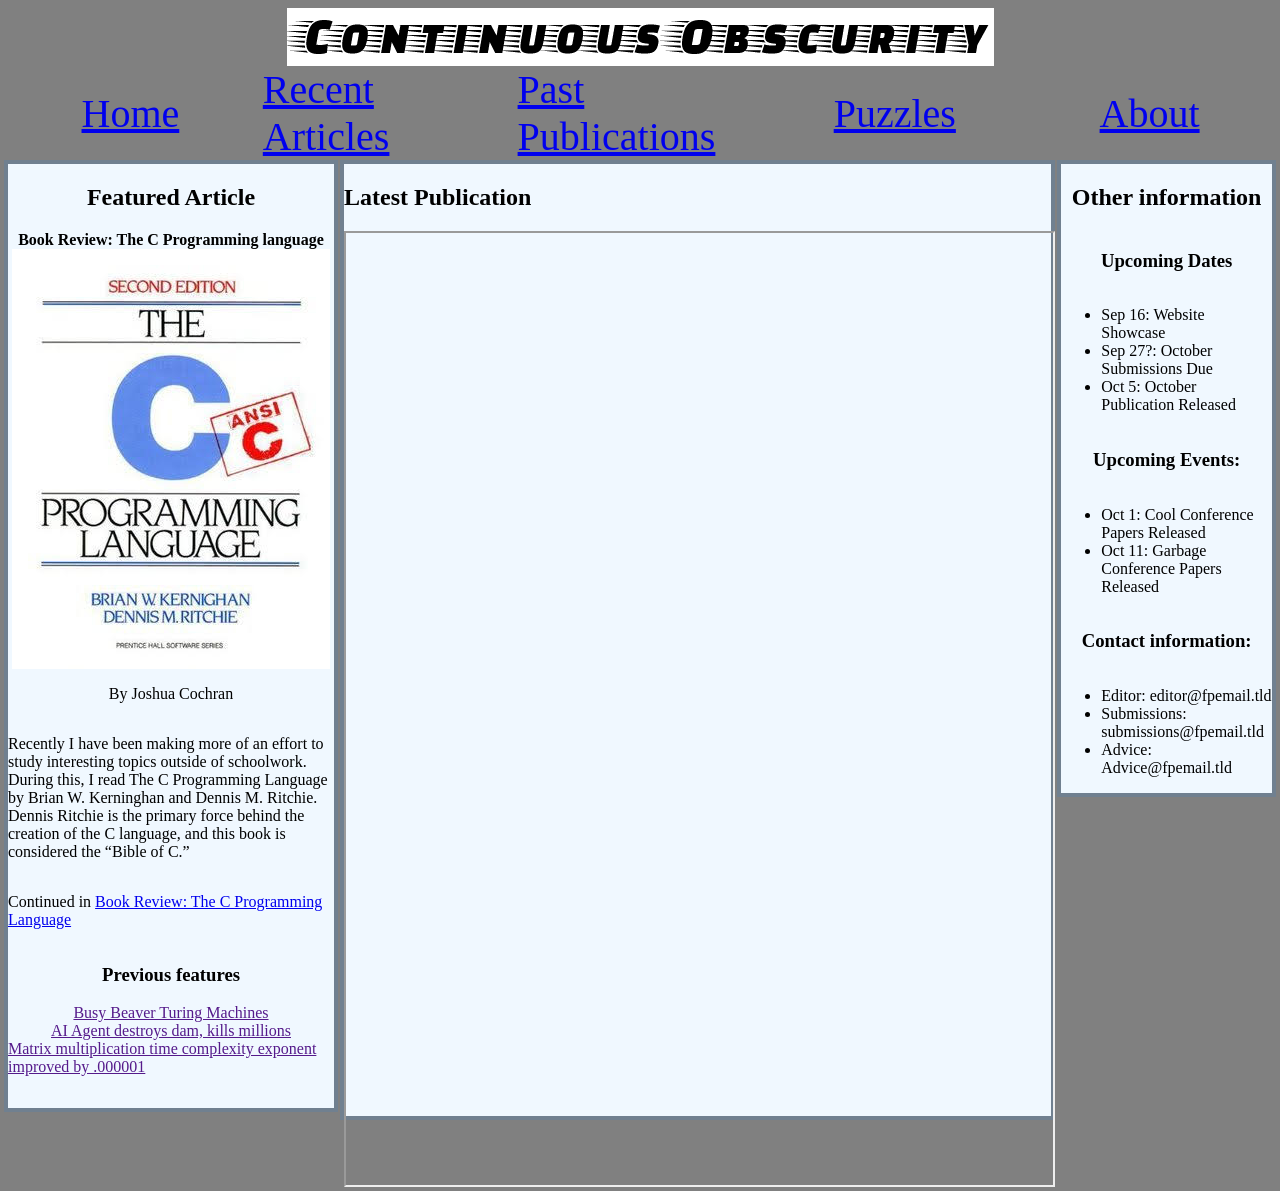
<file: index.html>
<!DOCTYPE HTML>
<head>
    <link rel="stylesheet" href="style.css">
</head>
<body>
<!-- Logo-->
    
    <img src = "logo.png">

    
<!-- Navigation-->
    <nav id = "topNav">
        <a href="index.html">Home</a>
        <a href="recentarticles.html">Recent Articles</a>
        <a href="Past Publications">Past Publications</a>
        <a href="Puzzles">Puzzles</a>
        <a href="pages/About">About</a>
    </nav>

<div id="trifold"> <!-- trifold div -->
    <!-- "featured article"-->
    <div id="tf-left">
        <!--{{featured article}} -->
        <h2>Featured Article</h2>
        <b>Book Review: The C Programming language</b>
        <img src = "cprogramming.jpg">
        <p>By Joshua Cochran</p>
        <p>
            Recently I have been making more of an effort to study interesting topics outside of schoolwork. During this, I read The C Programming Language by Brian W. Kerninghan and Dennis M. Ritchie. Dennis Ritchie is the primary force behind the creation of the C language, and this book is considered the “Bible of C.”
        </p>
        <p> Continued in <a href="article"> Book Review: The C Programming Language</a></p>
        <h3>Previous features</h3>
        <a href src="fake_file">Busy Beaver Turing Machines</a>
        <a href src="fake_file">AI Agent destroys dam, kills millions</a>
        <a href src="fake_file">Matrix multiplication time complexity exponent improved by .000001</a>
        <p> </p>
    </div>
    <!-- recent publications -->
    <div id="tf-mid">
        <div style="height:100%;width:100%;">
            <h2 style=>Latest Publication</h2>
            <iframe src = "April Tabloid Publication.pdf" ></iframe>
        </div>
    </div>
    <!-- side bar-->
    <div id="tf-right">
        <h2>Other information</h2>
        <h3>Upcoming Dates</h3>
        <ul>
            <li>Sep 16: Website Showcase</li>
            <li>Sep 27?: October Submissions Due</li>
            <li>Oct 5: October Publication Released</li>
        </ul>
        <h3>Upcoming Events:</h3>
        <ul>
            <li>Oct 1: Cool Conference Papers Released</li>
            <li>Oct 11: Garbage Conference Papers Released</li>
        </ul>
        <h3>Contact information:</h3>
        <ul>
            <li>Editor: editor@fpemail.tld</li>
            <li>Submissions: submissions@fpemail.tld</li>
            <li>Advice: Advice@fpemail.tld</li>
        </ul>
    </div>
</div>

</body>
</file>
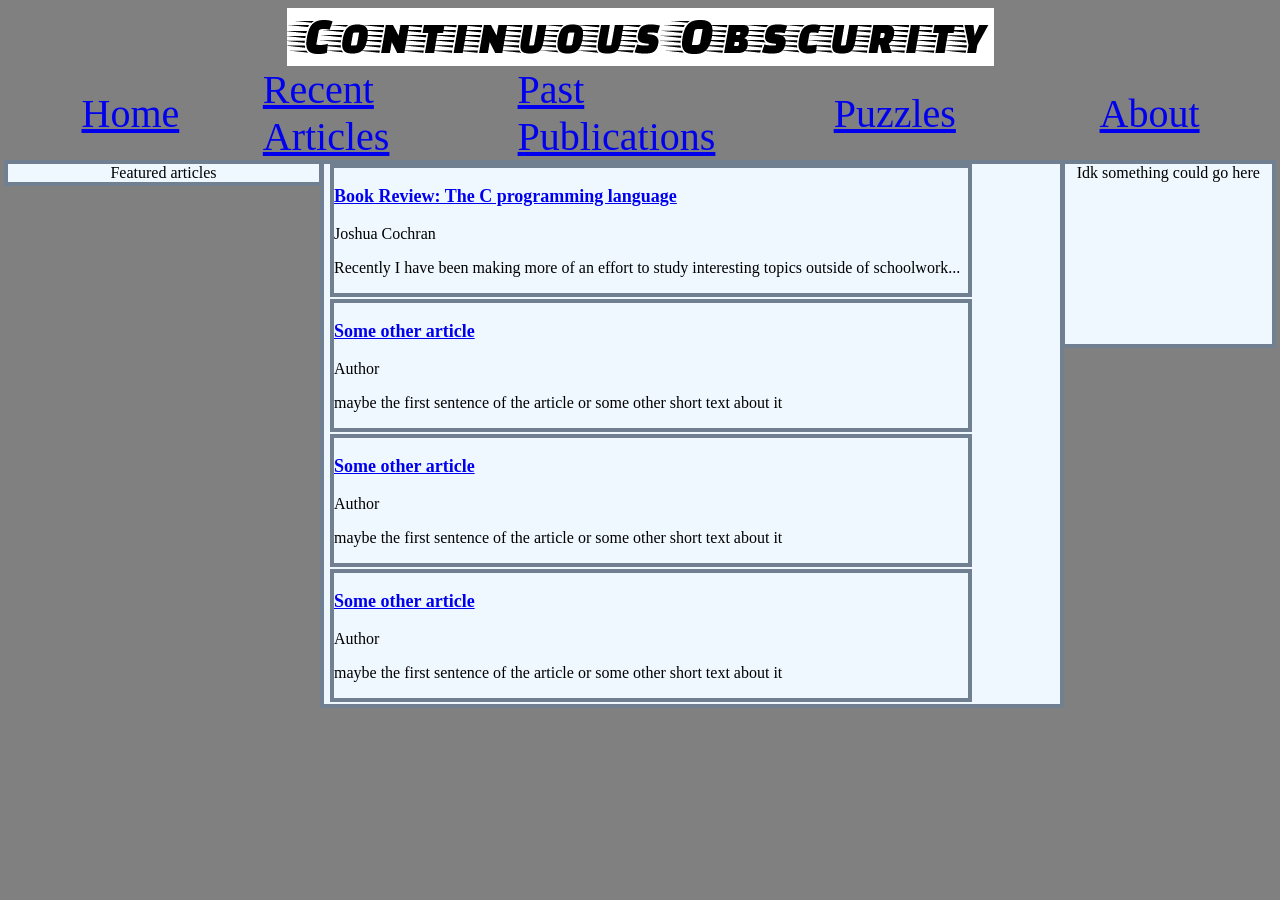
<file: recentarticles.html>
<!DOCTYPE html>
<head>
  <link rel="stylesheet" href="style.css" />
</head>
<body>
  <!-- Logo-->

  <img src="logo.png" />

  <!-- Navigation-->
  <nav id="topNav">
    <a href="index.html">Home</a>
    <a href="recentarticles.html">Recent Articles</a>
    <a href="Past Publications">Past Publications</a>
    <a href="Puzzles">Puzzles</a>
    <a href="pages/About">About</a>
  </nav>
  <div id="trifold">
    <!-- trifold div -->
    <!-- "featured article"-->
    <div id="tf-left">Featured articles</div>
    <!-- recent publications -->
    <div
      id="tf-mid"
      style="align-items: start; justify-content: start; padding-left: 10px"
    >
      <div class="article">
        <p class="article-title">
          <b
            ><a href="some article"
              >Book Review: The C programming language</a
            ></b
          >
        </p>
        <p class="article-author">Joshua Cochran</p>
        <p class="article-short text">
          Recently I have been making more of an effort to study interesting
          topics outside of schoolwork...
        </p>
      </div>
      <div class="article">
        <p class="article-title">
          <b><a href="some article">Some other article</a></b>
        </p>
        <p class="article-author">Author</p>
        <p class="article-short text">
          maybe the first sentence of the article or some other short text about
          it
        </p>
      </div>
      <div class="article">
        <p class="article-title">
          <b><a href="some article">Some other article</a></b>
        </p>
        <p class="article-author">Author</p>
        <p class="article-short text">
          maybe the first sentence of the article or some other short text about
          it
        </p>
      </div>
      <div class="article">
        <p class="article-title">
          <b><a href="some article">Some other article</a></b>
        </p>
        <p class="article-author">Author</p>
        <p class="article-short text">
          maybe the first sentence of the article or some other short text about
          it
        </p>
      </div>
    </div>
    <!-- side bar-->
    <div id="tf-right">
      Idk something could go here
      <br />
      <br />
      <br />
      <br />
      <br />
      <br />
      <br />
      <br />
      <br />
      <br />
    </div>
  </div>
</body>
</file>
<file: style.css>
body{
    background-color: grey;
}
#topNav{
    display: grid;
    place-items: center;
    grid-template-columns: repeat(5, 1fr); /* Creates 3 equal horizontal columns */
    gap: 10px;
    font-size:40px;
}
iframe{
    height:100%;
    width:100%;
}
img {
  display: block;
  margin-left: auto;
  margin-right: auto;
}
#trifold{
    display: grid;
    place-items: start center;
    grid-template-columns: 3fr 7fr 2fr;
    gap: 10px;
}
#tf-left{
    background-color: aliceblue;
    display: grid;
    place-items: start center;
    width:100%;
    border:4px solid slategray;
}
#tf-mid{
    background-color: aliceblue;
    display: grid;
    place-items: start center;
    width:100%;
    height:100%;
    border:4px solid slategray;
}
#tf-right{
    background-color: aliceblue;
    display: grid;
    place-items: start center;
    width:100%;
    border:4px solid slategray;
}

.article{
    border:4px solid slategray;
    gap:1px;
    width: 100%;
}
.article-title{
    font-size: large;
}
</file>
